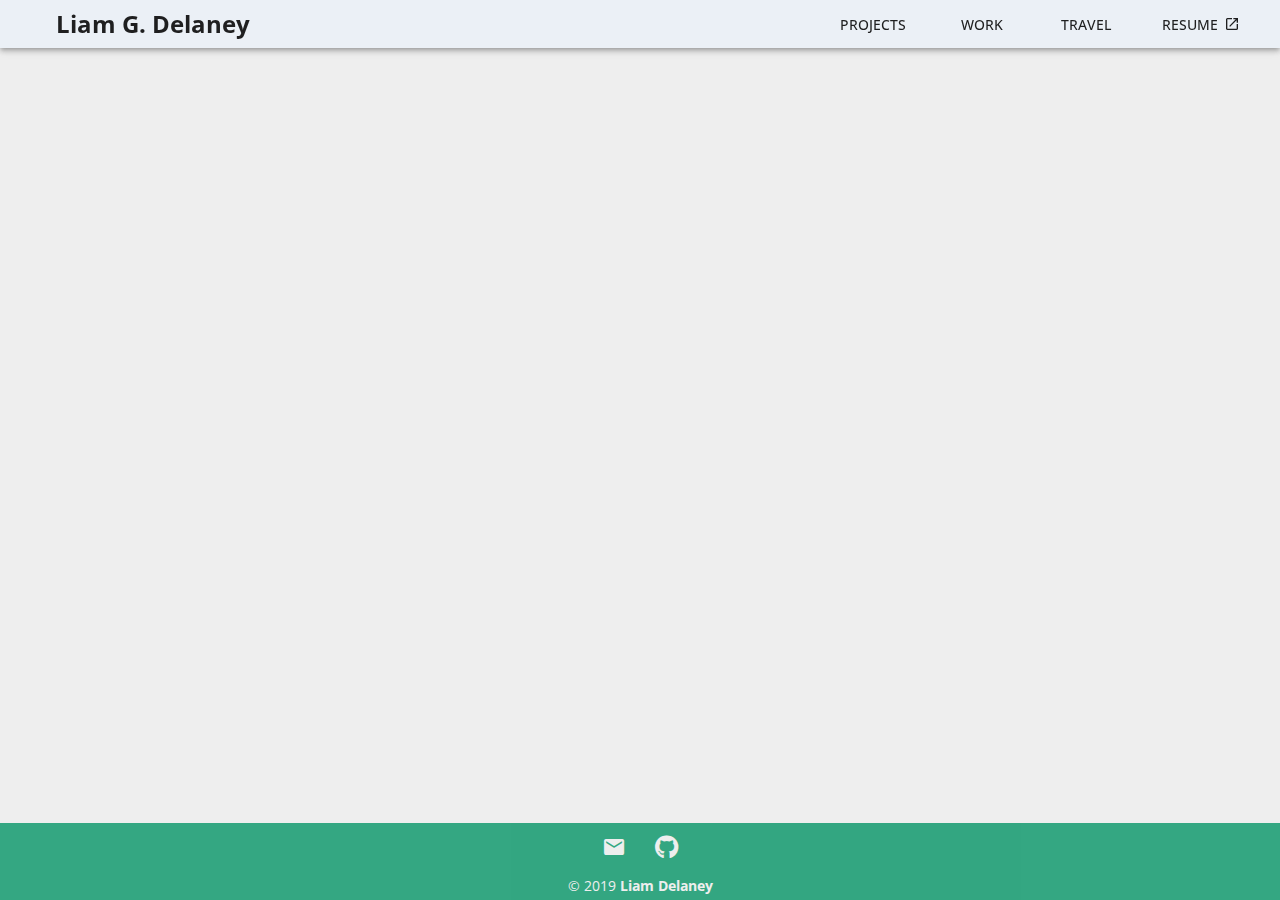
<file: index.html>
<!DOCTYPE html><html lang=en><head><meta charset=utf-8><meta http-equiv=X-UA-Compatible content="IE=edge"><meta name=viewport content="width=device-width,initial-scale=1"><title>Liam G. Delaney</title><link rel=stylesheet href="https://fonts.googleapis.com/css?family=Roboto:100,300,400,500,700,900"><link rel=stylesheet href="https://fonts.googleapis.com/css?family=Material+Icons"><link rel=stylesheet href="https://fonts.googleapis.com/css?family=Roboto:100,300,400,500,700,900"><link rel=stylesheet href="https://fonts.googleapis.com/css?family=Material+Icons"><link rel=icon href=icon.png><link href=https://use.fontawesome.com/releases/v5.0.13/css/all.css rel=stylesheet><link href="https://fonts.googleapis.com/css?family=Open+Sans&display=swap" rel=stylesheet><link href=/css/app.9e0d2d94.css rel=preload as=style><link href=/css/chunk-vendors.939516b6.css rel=preload as=style><link href=/js/app.2aa732f1.js rel=preload as=script><link href=/js/chunk-vendors.1977c295.js rel=preload as=script><link href=/css/chunk-vendors.939516b6.css rel=stylesheet><link href=/css/app.9e0d2d94.css rel=stylesheet></head><body><noscript><strong>We're sorry but portfolio doesn't work properly without JavaScript enabled. Please enable it to continue.</strong></noscript><div id=app></div><script src=/js/chunk-vendors.1977c295.js></script><script src=/js/app.2aa732f1.js></script></body></html>
</file>
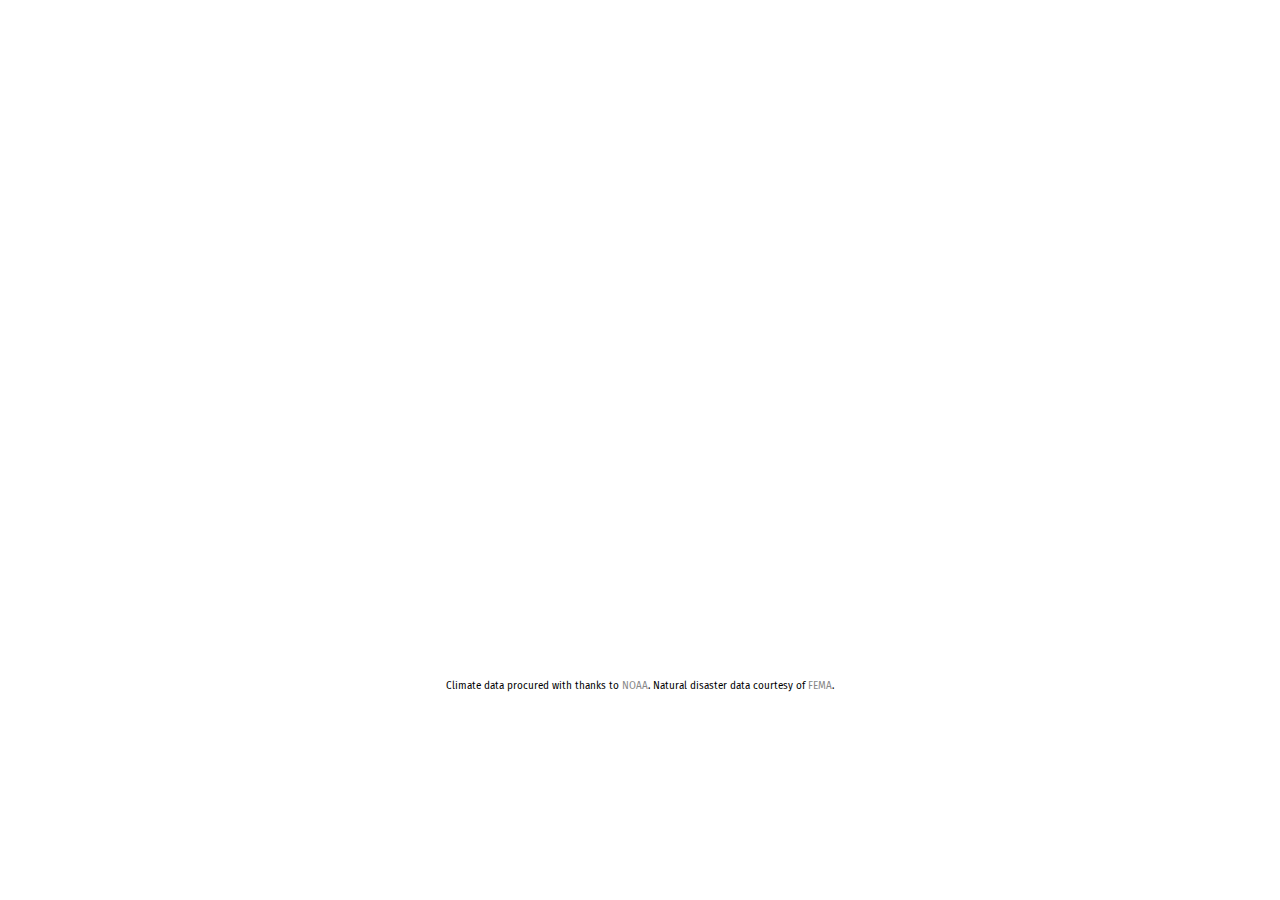
<file: info3300Final/index.html>
<html>
<head>
    <title>Temperature Change and Natural Disasters</title>
    <script src="https://d3js.org/d3.v4.min.js"></script>
    <script src="http://d3js.org/topojson.v2.min.js"></script>
    <link href="https://fonts.googleapis.com/css?family=Fira+Sans:300,400,600" rel="stylesheet">
    <style>
        body {
            font-family: 'Fira Sans', sans-serif;
            margin: 0;
        }

        a {
            cursor: pointer;
            color: #888;
            text-decoration: none;
        }

        .desc {
            padding: 20px;
            font-size: 14px;
        }
        .notes {
            padding: 20px;
            font-size: 10px;
            text-align: center;
        }

        .bold {
            font-weight: 600;
        }

        .light {
            font-weight: 300;
        }

        .no-pointer {
            pointer-events:none;
        }

        .year {
            font-size: 36px;
        }

        .track {
            stroke: #000;
            stroke-opacity: 0.3;
            stroke-width: 10px;
        }

        .track-inset {
            stroke: #ddd;
            stroke-width: 8px;
        }

        .track-overlay {
            pointer-events: stroke;
            stroke-width: 50px;
            cursor: pointer;
        }

        .handle {
            fill: #fff;
            stroke: #000;
            stroke-opacity: 0.5;
            stroke-width: 1.25px;
        }

        .button {
            fill: none;
            stroke: gray;
            stroke-width: 1px;
            position: absolute;
        }

        .mainSvg {
            position: relative;
        }
        @media screen and (min-width: 1080px) {
            .mainSvg {
                left: 50%;
                transform: translateX(calc(-50% - 25px));
            }
        }

        .summarySvg {
            position: relative;
        }
        @media screen and (min-width: 430px) {
            .summarySvg {
                left: 50%;
                transform: translateX(-50%);
            }
        }
    </style>
</head>
<body>
<svg width="1080" height="650" class="mainSvg"></svg>

<!--Remove Desccription and Seconardary Graph-->

<!--<p class="desc">
The purpose of this visualization is to illustrate the drastic changes over the past half century in terms of both climate and natural disaster patterns. Comparing the first six years of data (1956 to 1961) to the last six years (2011-2016), it is very clear that there has been a sharp increase in natural disasters across the country. Nearly four times as many disasters in Texas alone in 2011 as there were in all of 1956. Furthermore, temperature patterns have become far more erratic in recent years, with both 2012 and 2016 showing multiple states with temperatures significantly higher than their averages.  We hope that this data illustrates not only the changes that are occurring in our climate, but also helps paint the picture of the very real consequences of these changes. It is difficult for the average person to understand the issues behind say, a three degree increase in a state's average temperature, but with natural disaster data, they can see first hand what those changes can bring.
<br><br>
The graph below shows the clearly upward trend in the number of natural disasters per year over the last 60 years (the red line is a trend line depicting the linear regression of the data).
</p>-->

<!-- <svg width="430" height="430" class="summarySvg"></svg> -->

<p class="notes">
Climate data procured with thanks to <a href="https://www7.ncdc.noaa.gov/CDO/CDODivisionalSelect.jsp">NOAA</a>.
Natural disaster data courtesy of <a href="https://www.fema.gov/disasters/grid/year">FEMA</a>.
</p>

<script>
    var svg = d3.select(".mainSvg")
    var summarySvg = d3.select(".summarySvg");

    var currentState = "New York";
    var currentYear = 2016;

    var stateAvg = {};
    var tempDiffByYear = {};
    var disastersByYear = {};
    var disasterData = {};
    var disasterTotals = [];
    var stateIncidents = [];

    var gridMap;
    var gridMapDict = {};

    var tempScale;

    var currentSetting = "All";

    // Climate data from NOAA: https://www7.ncdc.noaa.gov/CDO/CDODivisionalSelect.jsp
    // Disaster data from: https://www.fema.gov/disasters/grid/year
    // Gridmap data used from: https://github.com/kristw/gridmap-layout-usa
    // (with MIT license)
    d3.queue()
    .defer(d3.csv, "data/climate/climate.csv", function(row) {
        return { year: Number(row["Year"]), state: row["State"], temp: Number(row["Avg Temperature Index"])};
    })
    .defer(d3.csv, "data/disasters/disasters.csv", function(row) {
        return { year: Number(row["Date"]), state: row["State"], incident: row["Incident Description"]};
    })
    .defer(d3.csv, "data/gridmap-layout-usa.csv")
    .await( function (error, climateDataRaw, disasterDataRaw, gridMapRaw) {
        // Compute average climate data - visualization will be based on difference from average
        climateDataRaw.forEach(function(d) {
            if( d.state in stateAvg )
                stateAvg[d.state] += d.temp;
            else
                stateAvg[d.state] = d.temp
        });
        for( state in stateAvg )
            stateAvg[state] /= 61;

        // Ideally we wouldn't have to iterate again but we need the average to compute the diff from average
        climateDataRaw.forEach(function(d) {
            if( !(d.state in tempDiffByYear) )
                tempDiffByYear[d.state] = {}
            tempDiffByYear[d.state][d.year] = d.temp - stateAvg[d.state];
        });

        // Determine the color scale (based on temperature)
        // Color scheme derived from color brewer
        var maxTempDiff = d3.max(climateDataRaw, function(d) { return d.temp - stateAvg[d.state]; });
        var minTempDiff = d3.min(climateDataRaw, function(d) { return d.temp - stateAvg[d.state]; });
        tempScale = d3.scaleQuantize()
            .domain([minTempDiff, maxTempDiff])
            .range(['#2166ac','#4393c3','#92c5de','#d1e5f0','#f7f7f7','#fddbc7', '#f4a582','#d6604d','#b2182b']);

        // Initialize the cumulative disasters array
        for(i = 1956; i <= 2016; i += 1)
            disasterTotals.push(0);

        // Compute the number of disasters per year for each state
        disasterData = disasterDataRaw;
        disasterDataRaw.forEach(function(d) {
            if( !(d.state in disastersByYear) ) {
                disastersByYear[d.state] = {};
                for (i = 1956; i <= 2016; i += 1)
                    disastersByYear[d.state][i] = { 'All' : 0,
                                                    'Fire' : 0,
                                                    'Drought' : 0,
                                                    'Severe Storm/Flooding' : 0,
                                                    'Tropical Storm' : 0,
                                                    'Winter Storm' : 0,
                                                    'Other' : 0 };
            }
            disasterTotals[d.year - 1956] += 1;
            disastersByYear[d.state][d.year]['All'] += 1;
            disastersByYear[d.state][d.year][d.incident] += 1;
        });

        // Store the map
        gridMap = gridMapRaw;
        for(i = 0; i < gridMap.length; i++) 
            gridMapDict[gridMap[i].name] = i;

        drawMap();
        drawSlider();
        drawButtons();
        drawLineGraph();
    });

    function getStateDisasters(year, state, option) {
        option = option || "All";
        stateIncidents = [];

        index = 0;
        while (disasterData[index].year != year) {index += 1;}

        if (option == "All") {
            while (disasterData[index].year == year) {
                if (disasterData[index].state == state) {stateIncidents.push(disasterData[index]);}
                if (index == disasterData.length - 1) {break;}
                index += 1;
            }
        } else {
            while (disasterData[index].year == year) {
                if ((disasterData[index].state == state) && (disasterData[index].incident == option)) {stateIncidents.push(disasterData[index]);}
                if (index == disasterData.length - 1) {break;}
                index += 1;
            }
        }

    }

    // Handle the map
    function drawMap() {
        var title = svg.append("text").text("Temperature Change and Natural Disasters")
            .attr("class", "bold")
            .attr("text-anchor", "middle")
            .attr("transform", "translate(400, 50)")
            .style("font-size", "32px");
        var states = svg.selectAll(".state-circles")
            .data(gridMap);

        states.enter().append("circle")
                .attr("class", "state-circles")
                .attr("cx", function(d) {return d.x * 64 + 100;})
                .attr("cy", function(d) {return d.y * 64 + 50;})
                .attr("id", function(d) {return d.name;})
                .attr("r", 30)
                .on("mouseover", function(d) {
                    var newRadius = 30;

                    updateText(this.id);
                    if(disastersByYear[this.id][currentYear][currentSetting] > 4) {
                        this.parentElement.appendChild(this);
                        newRadius = insertIcons(this.id, true);
                    }

                    d3.select(this).transition().duration(200)
                        .attr("r", newRadius)
                        .style("cursor", "pointer")
                        .style("stroke", "#333333")
                        .style("stroke-width", "3px");
                })
                .on("mouseout", function() {
                    updateText("clear");
                    if(disastersByYear[this.id][currentYear][currentSetting] > 4)
                        insertIcons(this.id, false);

                    d3.select(this).transition().duration(200)
                        .attr("r", 30)
                        .style("stroke", function() {
                            if (disastersByYear[this.id][currentYear][currentSetting] > 4)
                                return "#d40505";
                            else 
                                return "#dddddd";
                        })
                        .style("stroke-width", function() {
                            if (disastersByYear[this.id][currentYear][currentSetting] > 4) {
                                return "3px";
                            }
                            else {return "1px";}
                        });
                })
                .style("fill", function(d) {
                    return "#ffffff";
                })
            .merge(states)
                .transition(200)
                .style("fill", function() {
                    return tempScale(tempDiffByYear[this.id][currentYear]);
                })
                .style("stroke", function() {
                    if (disastersByYear[this.id][currentYear][currentSetting] > 4)
                        return "#d40505";
                    else
                        return "#dddddd";
                })
                .style("stroke-width", function(d) {
                    if (disastersByYear[this.id][currentYear][currentSetting] > 4) {
                        return "3px";
                    }
                });
        
        populateIcons();
    }

    // Handle icons
    function populateIcons() {
        d3.selectAll(".state-icons").remove();

        gridMap.forEach(function(d) {
            insertIcons(d.name, false);
        });
    }

    function insertIcons(state, expanded) {
        getStateDisasters(currentYear, state, currentSetting);

        var stateID = "state" + gridMapDict[state].toString();
        removeIcons(state);

        if(!expanded && stateIncidents.length > 4)
            stateIncidents = stateIncidents.slice(0, 4);

        var offset = 20;
        if(expanded)
            offset = -10;

        var diameter = 60;
        if(expanded)
            diameter = 120;

        // Arrange disasters in the circle by packing
        // Initialize parameters for packing
        var pack = d3.pack()
        .size([diameter, diameter])
        .radius(function() { return 10; })
        .padding(3);

        // Pack is heirarchy and thus needs a root node, so we append one
        stateIncidents.push({incident: "root"});
        var stratify = d3.stratify()
        .id(function(d) {
            return d.incident;
        })
        .parentId(function(d) { 
            if (d.incident == "root") {
                return null;
            }
            else
                return "root";
        });

        // Convert data to a heirarchical format
        var root = stratify(stateIncidents);
        pack(root);

        // Now that the data is formatted correctly, get rid of the root to make
        // the circle pack look nice
        var disasterNodes = root.descendants();
        disasterNodes.shift();

        var allDisasters = svg.selectAll("." + stateID)
            .data(disasterNodes);

        allDisasters.enter().append("svg:image")
            .attr("xlink:href", function(d) {
                if (d.id == "Fire") {return "images/fire.png";}
                else if (d.id == "Winter Storm") {return "images/winterstorm.png";}
                else if (d.id == "Drought") {return "images/drought.png";}
                else if (d.id == "Tropical Storm") {return "images/tropicalstorm.png";}
                else if (d.id == "Severe Storm/Flooding") {return "images/severestorm.png";}
                else {return "images/other.png";}

            })
            .attr("x", function(d) {
                return gridMap[gridMapDict[state]].x * 64 + 90;
            })
            .attr("y", function(d) {
                return gridMap[gridMapDict[state]].y * 64 + 50;
            })
            .attr("class", "no-pointer state-icons " + stateID)
            .style("opacity", 0.7)
            .attr("height", 18)
            .attr("width", 18);

        d3.selectAll("." + stateID).transition().duration(200)
            .attr("x", function(d) {
                return gridMap[gridMapDict[state]].x * 64 + d.x + offset + 40;
            })
            .attr("y", function(d) {
                return gridMap[gridMapDict[state]].y * 64 + d.y - 9 + offset;
            });

        // Determine the pack radius
        if (disasterNodes.length != 0) {
            return d3.max(disasterNodes, function (d) {
                var x = Math.abs(d.x);
                var y = Math.abs(d.y);
                return Math.sqrt(x * x + y * y);
            }) - 58;
        }
        else {return 30;}
    }

    function removeIcons(state) {
        var stateID = "state" + gridMapDict[state].toString();

        d3.selectAll("." + stateID).transition().duration(200)
            .attr("x", function(d) {
                return gridMap[gridMapDict[state]].x * 64 + 90;
            })
            .attr("y", function(d) {
                return gridMap[gridMapDict[state]].y * 64 + 50;
            });

        d3.selectAll("." + stateID).remove();
    }

    // Handle lower-right text
    function updateText(state) {
        if(state == "clear") {
            stateText.text("");
            tempText.text("");
            disasterText.text("");
            return;
        }

        stateText.text(state);
        
        var tempDiff = tempDiffByYear[state][currentYear];
        if( tempDiff < 0 )
            tempText.text(d3.format(".2f")(-1 * tempDiff) + " degrees below state average");
        else
            tempText.text(d3.format(".2f")(tempDiff) + " degrees above state average");

        disasterText.text(function() {
            var numDisasters = disastersByYear[state][currentYear][currentSetting];

            var text = "";
            if(currentSetting == "Fire")
                text = " fire";
            else if(currentSetting == "Drought")
                text = " drought";
            else if(currentSetting == "Severe Storm/Flooding")
                text = " severe storm";
            else if(currentSetting == "Tropical Storm")
                text = " tropical storm";
            else if(currentSetting == "Winter Storm")
                text = " winter storm";
            else if(currentSetting == "Other")
                text = " other disaster";
            else
                text = " disaster";

            if( numDisasters != 1 )
                return numDisasters + (text + "s");
            else
                return numDisasters + text;
        });
    }


    // Handle the slider
    function drawSlider() {
        var tempLabel = svg.append("text")
            .text("Slide to select a year")
            .attr("class", "light")
            .attr("transform", "translate(200,521)");

        var x = d3.scaleLinear()
            .domain([1956, 2016])
            .range([0, 350])
            .clamp(true);
        var yearText = svg.append("text")
            .text("2016")
            .attr("class", "bold year")
            .attr("transform", "translate(87,520)");
        var slider = svg.append("g")
            .attr("class", "slider")
            .attr("transform", "translate(90,540)");
    
        slider.append("line")
            .attr("class", "track")
            .attr("x1", 0)
            .attr("x2", 350)
            .attr("stroke-linecap", "round")
            .select(function() { return this.parentNode.appendChild(this.cloneNode(true)); })
            .attr("class", "track-inset")
            .attr("stroke-linecap", "round")
            .select(function() { return this.parentNode.appendChild(this.cloneNode(true)); })
            .attr("class", "track-overlay")
            .attr("stroke-linecap", "round")
            .call(d3.drag()
            .on("start.interrupt", function() { slider.interrupt(); })
            .on("start drag", function() {
                var y = Math.floor(x.invert(d3.event.x));
                handle.attr("cx", x(y));
                yearText.text(y);
            })
            .on("end", function() { year(Math.floor(x.invert(d3.event.x))); }));


        var handle = slider.insert("circle", ".track-overlay")
        .attr("cx", x(currentYear))
        .attr("class", "handle")
        .attr("r", 9)
        
        function year(y) {
            currentYear = y;
            drawMap();
        }
    }
    
    // Scales
    var defs = svg.append("defs");
    var linearGradient = defs.append("linearGradient")
        .attr("id", "linear-gradient");
        
    linearGradient.append("stop") 
        .attr("offset", "0%")   
        .attr("stop-color", "#2166ac");
    linearGradient.append("stop") 
        .attr("offset", "12.5%")   
        .attr("stop-color", "#4393c3");
    linearGradient.append("stop") 
        .attr("offset", "25%")   
        .attr("stop-color", "#92c5de");
    linearGradient.append("stop") 
        .attr("offset", "37.5%")   
        .attr("stop-color", "#d1e5f0");
    linearGradient.append("stop") 
        .attr("offset", "50%")   
        .attr("stop-color", "#f7f7f7");
    linearGradient.append("stop") 
        .attr("offset", "62.5%")   
        .attr("stop-color", "#fddbc7");
    linearGradient.append("stop") 
        .attr("offset", "75%")   
        .attr("stop-color", "#f4a582");
    linearGradient.append("stop") 
        .attr("offset", "87.5%")   
        .attr("stop-color", "#d6604d");
    linearGradient.append("stop") 
        .attr("offset", "100%")   
        .attr("stop-color", "#b2182b");

    svg.append("rect")
       .attr("width", 350)
       .attr("height", 20)
       .style("fill", "url(#linear-gradient)")
       .style("stroke", "gray")
       .attr("transform", "translate(90,575)");
    var tempLabel = svg.append("text")
        .text("Temperature Scale")
        .attr("class", "light")
        .attr("transform", "translate(205,615)");
    var coldText = svg.append("text")
        .text("Below Avg.")
        .attr("transform", "translate(90,615)");
    var coldText = svg.append("text")
        .text("Above Avg.")
        .attr("transform", "translate(365,615)");
    svg.append("text")
        .style("font-size", "11px")
        .style("font-weight", 300)
        .text("Degrees (F) difference between the state's average (1956-2016) and the selected year")
        .attr("transform", "translate(90,635)");

    //state info
    var stateText = svg.append("text")
        .attr("class", "bold")
        .attr("transform", "translate(615,540)");
    var tempText = svg.append("text")
        .attr("class", "light")
        .attr("transform", "translate(615,565)");
    var disasterText = svg.append("text")
        .attr("class", "light")
        .attr("transform", "translate(615,590)");
    
    //disaster key
    function drawButtons() {
        var fire = svg.append("rect")
            .attr("class", "button")
            .attr("id", "Fire")
            .attr("height", 40)
            .attr("width", 150)
            .attr("x", 893)
            .attr("y", 123)
            .attr("rx", 10)
            .attr("ry", 10)
            .style("fill", "#FFF")
            .style("cursor", "pointer")
            .on("mouseover", function() {
                    d3.select(this).transition().duration(150).style("stroke-width", "3px");
                }
            )
            .on("mouseout", function() {
                    if(currentSetting != "Fire")
                        d3.select(this).transition().duration(150).style("stroke-width", "1px");
                }
            )
            .on("click", function(d) {
                currentSetting = "Fire";
                drawMap();
                d3.selectAll(".button")
                    .style("stroke", "gray")
                    .style("stroke-width", "1px");
                d3.select(this).style("stroke", "#bd0303").style("stroke-width", "3px");
            });

        var winter = svg.append("rect")
            .attr("class", "button")
            .attr("id", "Winter")
            .attr("height", 40)
            .attr("width", 150)
            .attr("x", 893)
            .attr("y", 173)
            .attr("rx", 10)
            .attr("ry", 10)
            .style("cursor", "pointer")
            .style("fill", "#FFF")
            .on("mouseover", function() {
                    d3.select(this).transition().duration(150).style("stroke-width", "3px");
                }
            )
            .on("mouseout", function() {
                    if(currentSetting != "Winter Storm")
                        d3.select(this).transition().duration(150).style("stroke-width", "1px");
                }
            )
            .on("click", function(d) {
                currentSetting = "Winter Storm";
                drawMap();
                d3.selectAll(".button")
                    .style("stroke", "gray")
                    .style("stroke-width", "1px");
                d3.select(this).style("stroke", "#bd0303").style("stroke-width", "3px");
            });

        var drought = svg.append("rect")
            .attr("class", "button")
            .attr("id", "Drought")
            .attr("height", 40)
            .attr("width", 150)
            .attr("x", 893)
            .attr("y", 223)
            .attr("rx", 10)
            .attr("ry", 10)
            .style("cursor", "pointer")
            .style("fill", "#FFF")
            .on("mouseover", function() {
                    d3.select(this).transition().duration(150).style("stroke-width", "3px");
                }
            )
            .on("mouseout", function() {
                    if(currentSetting != "Drought")
                        d3.select(this).transition().duration(150).style("stroke-width", "1px");
                }
            )
            .on("click", function(d) {
                currentSetting = "Drought";
                drawMap();
                d3.selectAll(".button")
                    .style("stroke", "gray")
                    .style("stroke-width", "1px");
                d3.select(this).style("stroke", "#bd0303").style("stroke-width", "3px");
            });

        var tropical = svg.append("rect")
            .attr("class", "button")
            .attr("id", "Tropical")
            .attr("height", 40)
            .attr("width", 150)
            .attr("x", 893)
            .attr("y", 273)
            .attr("rx", 10)
            .attr("ry", 10)
            .style("cursor", "pointer")
            .style("fill", "#FFF")
            .on("mouseover", function() {
                    d3.select(this).transition().duration(150).style("stroke-width", "3px");
                }
            )
            .on("mouseout", function() {
                    if(currentSetting != "Tropical Storm")
                        d3.select(this).transition().duration(150).style("stroke-width", "1px");
                }
            )
            .on("click", function(d) {
                currentSetting = "Tropical Storm";
                drawMap();
                d3.selectAll(".button")
                    .style("stroke", "gray")
                    .style("stroke-width", "1px");
                d3.select(this).style("stroke", "#bd0303").style("stroke-width", "3px");
            });

        var severe = svg.append("rect")
            .attr("class", "button")
            .attr("id", "Severe")
            .attr("height", 40)
            .attr("width", 150)
            .attr("x", 893)
            .attr("y", 323)
            .attr("rx", 10)
            .attr("ry", 10)
            .style("cursor", "pointer")
            .style("fill", "#FFF")
            .on("mouseover", function() {
                    d3.select(this).transition().duration(150).style("stroke-width", "3px");
                }
            )
            .on("mouseout", function() {
                    if(currentSetting != "Severe Storm/Flooding")
                        d3.select(this).transition().duration(150).style("stroke-width", "1px");
                }
            )
             .on("click", function(d) {
                currentSetting = "Severe Storm/Flooding";
                drawMap();
                d3.selectAll(".button")
                    .style("stroke", "gray")
                    .style("stroke-width", "1px");
                d3.select(this).style("stroke", "#bd0303").style("stroke-width", "3px");
            });

        var other = svg.append("rect")
            .attr("class", "button")
            .attr("id", "Other")
            .attr("height", 40)
            .attr("width", 150)
            .attr("x", 893)
            .attr("y", 373)
            .attr("rx", 10)
            .attr("ry", 10)
            .style("cursor", "pointer")
            .style("fill", "#FFF")
            .on("mouseover", function() {
                    d3.select(this).transition().duration(150).style("stroke-width", "3px");
                }
            )
            .on("mouseout", function() {
                    if(currentSetting != "Other")
                        d3.select(this).transition().duration(150).style("stroke-width", "1px");
                }
            )
            .on("click", function(d) {
                currentSetting = "Other";
                drawMap();
                d3.selectAll(".button")
                    .style("stroke", "gray")
                    .style("stroke-width", "1px");
                d3.select(this).style("stroke", "#bd0303").style("stroke-width", "3px");
            });

        var reset = svg.append("rect")
            .attr("class", "button")
            .attr("id", "All")
            .attr("height", 40)
            .attr("width", 150)
            .attr("x", 893)
            .attr("y", 423)
            .attr("rx", 10)
            .attr("ry", 10)
            .style("cursor", "pointer")
            .style("fill", "#FFF")
            .style("stroke", "#bd0303").style("stroke-width", "3px")
            .on("mouseover", function() {
                    d3.select(this).transition().duration(150).style("stroke-width", "3px");
                }
            )
            .on("mouseout", function() {
                    if(currentSetting != "All")
                        d3.select(this).transition().duration(150).style("stroke-width", "1px");
                }
            )
            .on("click", function(d) {
                currentSetting = "All";
                drawMap();
                d3.selectAll(".button")
                    .style("stroke", "gray")
                    .style("stroke-width", "1px");
                d3.select(this).style("stroke", "#bd0303").style("stroke-width", "3px");
            });
        
        var firePic = svg.append("svg:image")
            .attr("class", "no-pointer")
            .attr("xlink:href","images/fire.png")
            .attr("height", 18)
            .attr("width", 18)
            .attr("transform", "translate(980,133)");
        
        var winterPic = svg.append("svg:image")
            .attr("class", "no-pointer")
            .attr("xlink:href","images/winterstorm.png")
            .attr("height", 18)
            .attr("width", 18)
            .attr("transform", "translate(1013,183)");
        
        var droughtPic = svg.append("svg:image")
            .attr("class", "no-pointer")
            .attr("xlink:href","images/drought.png")
            .attr("height", 18)
            .attr("width", 18)
            .attr("transform", "translate(995,233)");
        
        var tropicalPic = svg.append("svg:image")
            .attr("class", "no-pointer")
            .attr("xlink:href","images/tropicalstorm.png")
            .attr("height", 18)
            .attr("width", 18)
            .attr("transform", "translate(1013,283)");
        
        var floodPic = svg.append("svg:image")
            .attr("class", "no-pointer")
            .attr("xlink:href","images/severestorm.png")
            .attr("height", 23)
            .attr("width", 23)
            .attr("transform", "translate(1008,333)");
        
        var otherPic = svg.append("svg:image")
            .attr("class", "no-pointer")
            .attr("xlink:href","images/other.png")
            .attr("height", 15)
            .attr("width", 15)
            .attr("transform", "translate(988,383)");

        // text + controlling icons
        var fireButtonText = svg.append("text")
            .attr("class", "no-pointer")
            .attr("transform", "translate(963, 148)")
            .attr("text-anchor", "middle")
            .text("Fire");

        var winterButtonText = svg.append("text")
            .attr("class", "no-pointer")
            .attr("transform", "translate(963, 198)")
            .attr("text-anchor", "middle")
            .text("Winter Storm");

        var droughtButtonText = svg.append("text")
            .attr("class", "no-pointer")
            .attr("transform", "translate(963, 248)")
            .attr("text-anchor", "middle")
            .text("Drought");

        var tropicalButtonText = svg.append("text")
            .attr("class", "no-pointer")
            .attr("transform", "translate(958, 298)")
            .attr("text-anchor", "middle")
            .text("Tropical Storm");

        var severeButtonText = svg.append("text")
            .attr("class", "no-pointer")
            .attr("transform", "translate(958, 348)")
            .attr("text-anchor", "middle")
            .text("Severe Storm");

        var otherButtonText = svg.append("text")
            .attr("class", "no-pointer")
            .attr("transform", "translate(963, 398)")
            .attr("text-anchor", "middle")
            .text("Other");

        var resetButtonText = svg.append("text")
            .attr("class", "no-pointer")
            .attr("transform", "translate(968, 448)")
            .attr("text-anchor", "middle")
            .text("All");
        }

    // Handle the line graph
    function drawLineGraph() {
        var xExtent = [1956, 2016];
        var yExtent = [0, d3.max(disasterTotals)];

        var xScale = d3.scaleLinear()
            .domain(xExtent)
            .range([45, summarySvg.attr("width") - 45]);
        var yScale = d3.scaleLinear()
            .domain(yExtent)
            .range([summarySvg.attr("height") - 45, 45]);

        summarySvg.append("g")
            .call(d3.axisBottom(xScale).tickFormat(d3.format(".4")))
            .attr("transform", "translate(0,385)");
        summarySvg.append("text")
            .attr("transform", "translate(215, 420)")
            .attr("text-align", "center")
            .attr("text-anchor", "middle")
            .attr("font-weight", 600)
            .attr("font-size", "14px")
            .text("Year");

        summarySvg.append("g")
            .call(d3.axisLeft(yScale))
            .attr("transform", "translate(45,0)");
        summarySvg.append("text")
            .attr("transform", "translate(11, 215) rotate(270)")
            .attr("text-align", "center")
            .attr("text-anchor", "middle")
            .attr("font-weight", 600)
            .attr("font-size", "14px")
            .text("Num. of Disasters");

        summarySvg.append("text")
            .attr("transform", "translate(215, 30)")
            .attr("text-align", "center")
            .attr("text-anchor", "middle")
            .attr("font-weight", 600)
            .attr("font-size", "20px")
            .text("Year vs. Num. of Disasters");

        // Draw data points
        var line = d3.line()
            .x(function(d, i) { return xScale(i + 1956); })
            .y(function(d) { return yScale(d); });

        summarySvg.append("svg:path")
            .attr("d", line(disasterTotals))
            .attr("fill", "none")
            .attr("stroke", "gray")
            .attr("stroke-width", "2px");

        // Calculate linear regression line
        var meanX = 30;
        var meanY = d3.mean(disasterTotals);

        var slope = d3.sum(disasterTotals, function (d, i) {
            return (i - meanX) * (d - meanY);
        });
        slope /= d3.sum(disasterTotals, function (d) {
            return (i - meanX) * (i - meanX);
        });

        var intercept = meanY - slope * meanX;
        summarySvg.append("line").attr("class", "regression")
            .attr("x1", xScale((-intercept/slope) + 1956)).attr("y1", yScale((-intercept/slope) * slope + intercept))
            .attr("x2", xScale(xExtent[1])).attr("y2", yScale((xExtent[1] - 1956) * slope + intercept))
            .style("stroke", "#d6604d")
            .style("stroke-width", "2px")
            .style("opacity", "0.7");
    }
</script>
</body>
</file>
